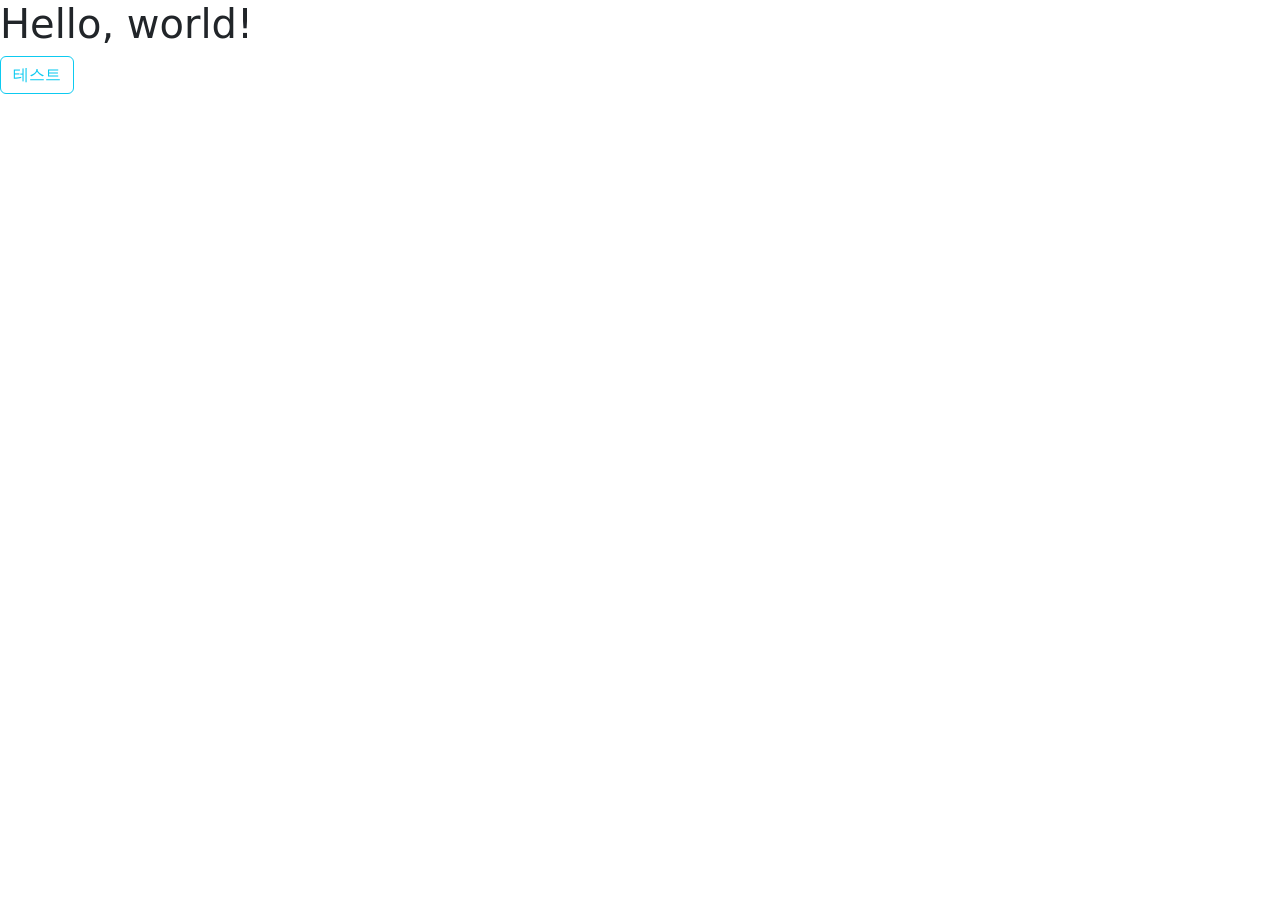
<file: SimpleBoard/src/main/resources/static/index.html>
<!doctype html>
<html lang="en">
<head>
<meta charset="utf-8">
<meta name="viewport" content="width=device-width, initial-scale=1">
<title>Bootstrap demo</title>
<!-- 부트스트랩 css -->
<link
	href="https://cdn.jsdelivr.net/npm/bootstrap@5.3.3/dist/css/bootstrap.min.css"
	rel="stylesheet"
	integrity="sha384-QWTKZyjpPEjISv5WaRU9OFeRpok6YctnYmDr5pNlyT2bRjXh0JMhjY6hW+ALEwIH"
	crossorigin="anonymous">
<!-- 부트스트랩 JS -->
<script
	src="https://cdn.jsdelivr.net/npm/bootstrap@5.3.3/dist/js/bootstrap.bundle.min.js"
	integrity="sha384-YvpcrYf0tY3lHB60NNkmXc5s9fDVZLESaAA55NDzOxhy9GkcIdslK1eN7N6jIeHz"
	crossorigin="anonymous"></script>
</head>
<body>
	<h1>Hello, world!</h1>
	<button type="button" class="btn btn-outline-info">테스트</button>

</body>
</html>
</file>
